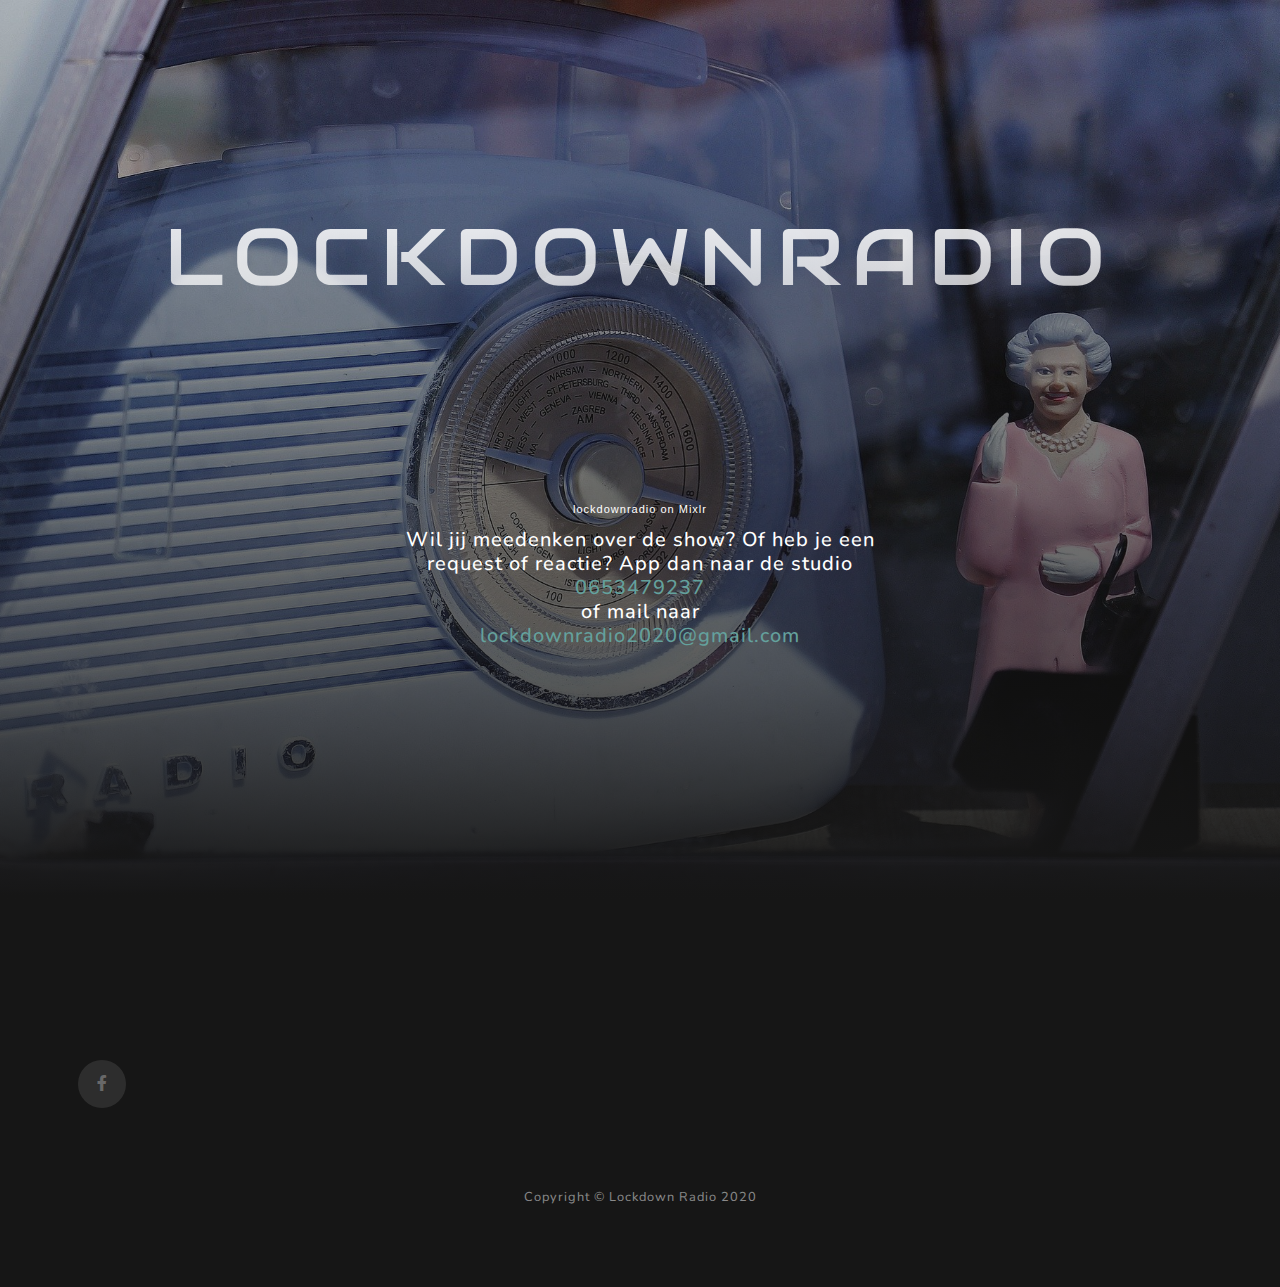
<file: index.html>
<!DOCTYPE html>
<html lang="en">

<head>

    <meta charset="utf-8">
    <meta name="viewport" content="width=device-width, initial-scale=1, shrink-to-fit=no">
    <meta name="description" content="">
    <meta name="author" content="">

    <title>LOCKDOWNRADIO</title>

    <!-- Bootstrap core CSS -->
    <link href="vendor/bootstrap/css/bootstrap.min.css" rel="stylesheet">

    <!-- Custom fonts for this template -->
    <link href="vendor/fontawesome-free/css/all.min.css" rel="stylesheet">
    <link href="https://fonts.googleapis.com/css?family=Audiowide&display=swap" rel="stylesheet">

    <link
        href="https://fonts.googleapis.com/css?family=Nunito:200,200i,300,300i,400,400i,600,600i,700,700i,800,800i,900,900i"
        rel="stylesheet">

    <!-- Custom styles for this template -->
    <link href="css/grayscale.min.css" rel="stylesheet">

</head>

<body id="page-top">

    <!-- Navigation -->
    <!-- <nav class="navbar navbar-expand-lg navbar-light fixed-top" id="mainNav">
    <div class="container">
      <a class="navbar-brand js-scroll-trigger" href="#page-top">Start Bootstrap</a>
      <button class="navbar-toggler navbar-toggler-right" type="button" data-toggle="collapse" data-target="#navbarResponsive" aria-controls="navbarResponsive" aria-expanded="false" aria-label="Toggle navigation">
        Menu
        <i class="fas fa-bars"></i>
      </button>
      <div class="collapse navbar-collapse" id="navbarResponsive">
        <ul class="navbar-nav ml-auto">
          <li class="nav-item">
            <a class="nav-link js-scroll-trigger" href="#about">About</a>
          </li>
          <li class="nav-item">
            <a class="nav-link js-scroll-trigger" href="#signup">Contact</a>
          </li>
        </ul>
      </div>
    </div>
  </nav> -->

    <!-- Header -->
    <header class="masthead">
        <div class="container d-flex h-100 align-items-center">
            <div class="mx-auto text-center">
                <h1 class="mx-auto my-0 text-uppercase">LockdownRadio</h1>
                <iframe src="https://mixlr.com/users/7670920/embed" width="100%" height="180px" scrolling="no"
                    frameborder="no" marginheight="0" marginwidth="0"></iframe>
                <small>
                    <a href="https://mixlr.com/lockdownradio"
                        style="color:white;text-align:left; font-family:Helvetica, sans-serif; font-size:11px;">lockdownradio
                        on Mixlr
                    </a>
                </small>
                <h2 class="text-white mx-auto mt-2 mb-5">Wil jij meedenken over de show? Of heb je een request of
                    reactie? App dan naar de studio <br /> <a href="http://wa.me/31653479237">0653479237</a><br />
                    of mail naar <br />
                    <a href="mailto:lockdownradio2020@gmail.com">lockdownradio2020@gmail.com</a></h2>
            </div>
        </div>
    </header>

    <!-- About Section -->

    <!-- Signup Section -->

    <!-- Contact Section -->
    <section class="contact-section bg-black">
        <div class="container">

            <div class="row">

                <div class="social d-flex justify-content-center">
                    <!-- <a href="#" class="mx-2">
                        <i class="fab fa-twitter"></i>
                    </a> -->
                    <a href="https://www.facebook.com/events/2982139725162566/" class="mx-2">
                        <i class="fab fa-facebook-f"></i>
                    </a>
                    <!-- <a href="#" class="mx-2">
                        <i class="fab fa-github"></i>
                    </a> -->
                </div>

            </div>
    </section>

    <!-- Footer -->
    <footer class="bg-black small text-center text-white-50">
        <div class="container">
            Copyright &copy; Lockdown Radio 2020
        </div>
    </footer>

    <!-- Bootstrap core JavaScript -->
    <script src="vendor/jquery/jquery.min.js"></script>
    <script src="vendor/bootstrap/js/bootstrap.bundle.min.js"></script>

    <!-- Plugin JavaScript -->
    <script src="vendor/jquery-easing/jquery.easing.min.js"></script>

    <!-- Custom scripts for this template -->
    <script src="js/grayscale.min.js"></script>

</body>

</html>
</file>
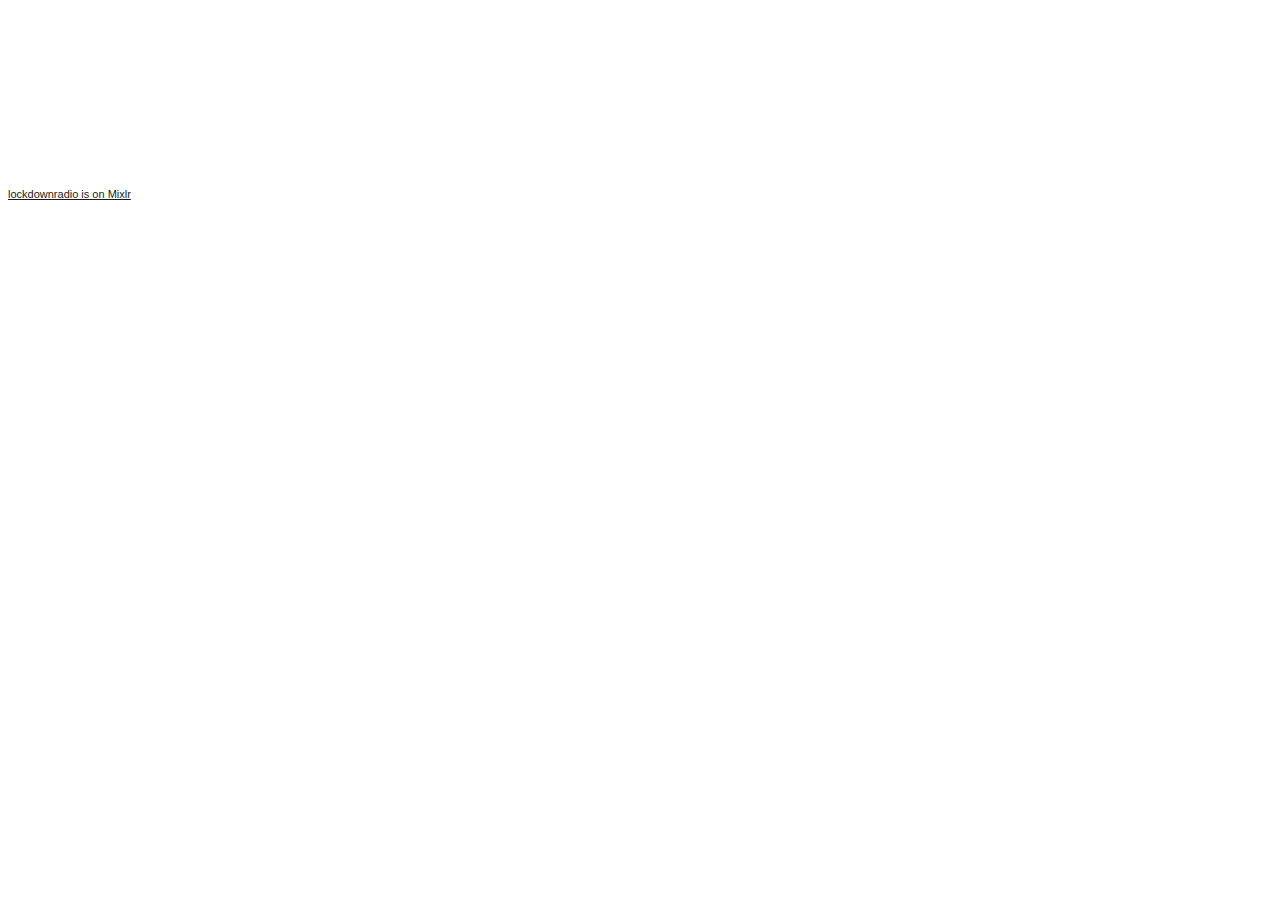
<file: index2.html>
<html>

<body>
    <iframe src="https://mixlr.com/users/7670920/embed" width="100%" height="180px" scrolling="no" frameborder="no"
        marginheight="0" marginwidth="0"></iframe>
    <small>
        <a href="https://mixlr.com/lockdownradio"
            style="color:#1a1a1a;text-align:left; font-family:Helvetica, sans-serif; font-size:11px;">lockdownradio is
            on Mixlr
        </a>
    </small>
</body>

</html>
</file>
<file: css/grayscale.min.css>
/*!
 * Start Bootstrap - Grayscale v5.0.9 (https://startbootstrap.com/template-overviews/grayscale)
 * Copyright 2013-2019 Start Bootstrap
 * Licensed under MIT (https://github.com/BlackrockDigital/startbootstrap-grayscale/blob/master/LICENSE)
 */#mainNav{min-height:56px;background-color:#fff}#mainNav .navbar-toggler{font-size:80%;padding:.75rem;color:#64a19d;border:1px solid #64a19d}#mainNav .navbar-toggler:focus{outline:0}#mainNav .navbar-brand{color:#161616;font-weight:700;padding:.9rem 0}#mainNav .navbar-nav .nav-item:hover{color:fade(white,80%);outline:0;background-color:transparent}#mainNav .navbar-nav .nav-item:active,#mainNav .navbar-nav .nav-item:focus{outline:0;background-color:transparent}@media (min-width:992px){#mainNav{padding-top:0;padding-bottom:0;border-bottom:none;background-color:transparent;transition:background-color .3s ease-in-out}#mainNav .navbar-brand{padding:.5rem 0;color:rgba(255,255,255,.5)}#mainNav .nav-link{transition:none;padding:2rem 1.5rem;color:rgba(255,255,255,.5)}#mainNav .nav-link:hover{color:rgba(255,255,255,.75)}#mainNav .nav-link:active{color:#fff}#mainNav.navbar-shrink{background-color:#fff}#mainNav.navbar-shrink .navbar-brand{color:#161616}#mainNav.navbar-shrink .nav-link{color:#161616;padding:1.5rem 1.5rem 1.25rem;border-bottom:.25rem solid transparent}#mainNav.navbar-shrink .nav-link:hover{color:#64a19d}#mainNav.navbar-shrink .nav-link:active{color:#467370}#mainNav.navbar-shrink .nav-link.active{color:#64a19d;outline:0;border-bottom:.25rem solid #64a19d}}.masthead{position:relative;width:100%;height:auto;min-height:35rem;padding:15rem 0;background:linear-gradient(to bottom,rgba(22,22,22,.3) 0,rgba(22,22,22,.7) 75%,#161616 100%),url(../img/bg-radio.jpg);background-position:center;background-repeat:no-repeat;background-attachment:scroll;background-size:cover}.masthead h1{font-family:'Audiowide';font-size:1.8rem;line-height:2.5rem;letter-spacing:.0rem;background:-webkit-linear-gradient(rgba(255,255,255,.9),rgba(255,255,255,0.7));-webkit-text-fill-color:transparent;-webkit-background-clip:text}.masthead h2{max-width:20rem;font-size:1rem}@media (min-width:768px){.masthead h1{font-size:4rem;line-height:4rem}}@media (min-width:992px){.masthead{height:100vh;padding:0}.masthead h1{font-size:5rem;line-height:6.5rem;letter-spacing:.6rem}.masthead h2{max-width:30rem;font-size:1.25rem}}.btn{box-shadow:0 .1875rem .1875rem 0 rgba(0,0,0,.1)!important;padding:1.25rem 2rem;font-family:'Varela Round';font-size:80%;text-transform:uppercase;letter-spacing:.15rem;border:0}.btn-primary{background-color:#64a19d}.btn-primary:hover{background-color:#4f837f}.btn-primary:focus{background-color:#4f837f;color:#fff}.btn-primary:active{background-color:#467370!important}.about-section{padding-top:10rem;background:linear-gradient(to bottom,#161616 0,rgba(22,22,22,.9) 75%,rgba(22,22,22,.8) 100%)}.about-section p{margin-bottom:5rem}.projects-section{padding:10rem 0}.projects-section .featured-text{padding:2rem}@media (min-width:992px){.projects-section .featured-text{padding:0 0 0 2rem;border-left:.5rem solid #64a19d}}.projects-section .project-text{padding:3rem;font-size:90%}@media (min-width:992px){.projects-section .project-text{padding:5rem}.projects-section .project-text hr{border-color:#64a19d;border-width:.25rem;width:30%}}.signup-section{padding:10rem 0;background:linear-gradient(to bottom,rgba(22,22,22,.1) 0,rgba(22,22,22,.5) 75%,#161616 100%),url(../img/bg-signup.jpg);background-position:center;background-repeat:no-repeat;background-attachment:scroll;background-size:cover}.signup-section .form-inline input{box-shadow:0 .1875rem .1875rem 0 rgba(0,0,0,.1)!important;padding:1.25rem 2rem;height:auto;font-family:'Varela Round';font-size:80%;text-transform:uppercase;letter-spacing:.15rem;border:0}.contact-section{padding:5rem 0 0}.contact-section .card{border:0;border-bottom:.25rem solid #64a19d}.contact-section .card h4{font-size:.8rem;font-family:'Varela Round';text-transform:uppercase;letter-spacing:.15rem}.contact-section .card hr{border-color:#64a19d;border-width:.25rem;width:3rem}.contact-section .social{margin-top:5rem}.contact-section .social a{text-align:center;height:3rem;width:3rem;background:rgba(255,255,255,.1);border-radius:100%;line-height:3rem;color:rgba(255,255,255,.3)}.contact-section .social a:hover{color:rgba(255,255,255,.5)}.contact-section .social a:active{color:#fff}body{font-family:Nunito;letter-spacing:.0625em}a{color:#64a19d}a:focus,a:hover{text-decoration:none;color:#3c6360}.bg-black{background-color:#161616!important}.bg-primary{background-color:#64a19d!important}.text-primary{color:#64a19d!important}footer{padding:5rem 0}
</file>
